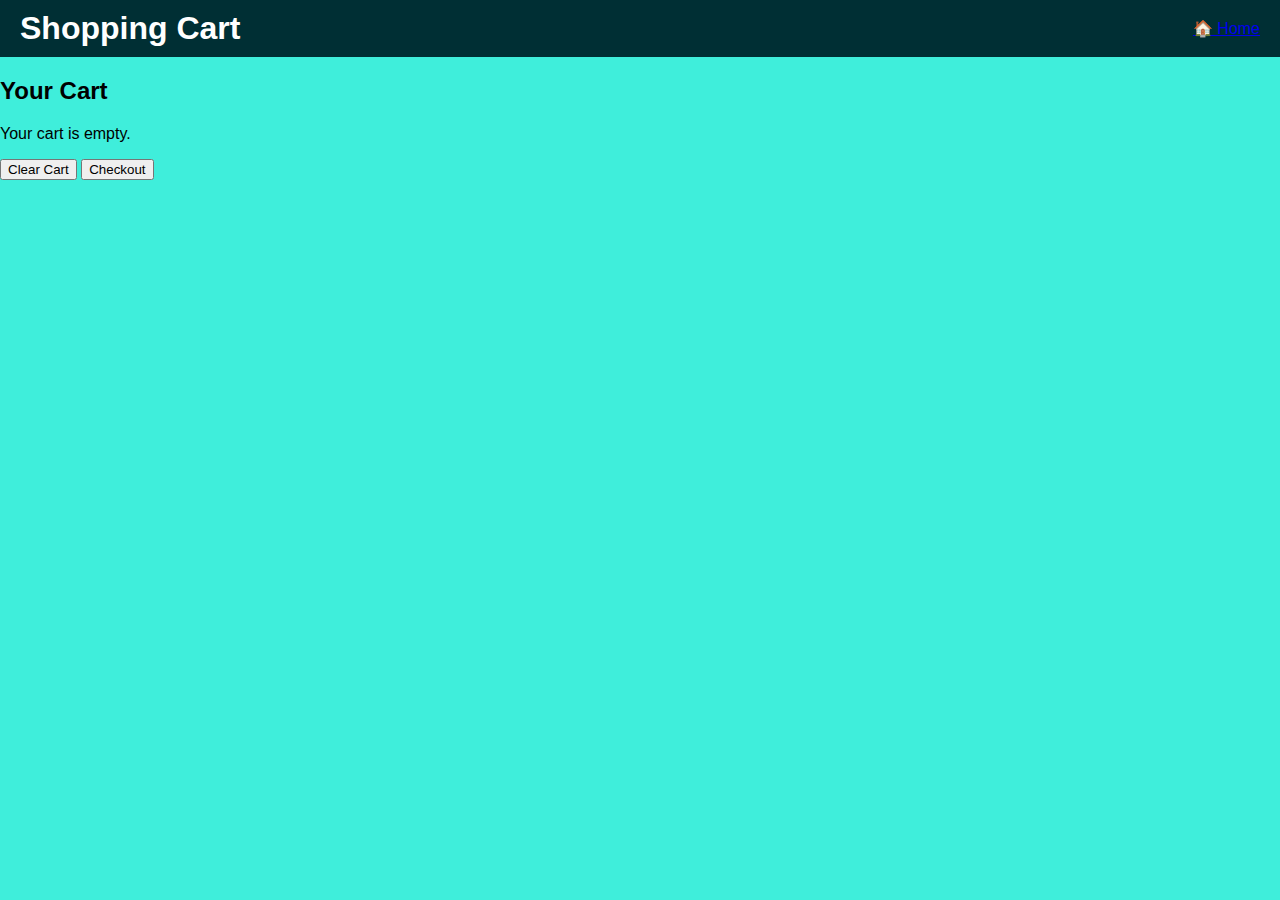
<file: cart.html>
<!DOCTYPE html>
<html lang="en">
<head>
    <meta charset="UTF-8">
    <meta name="viewport" content="width=device-width, initial-scale=1.0">
    <title>Cart</title>
    <link rel="stylesheet" href="styles.css">
</head>
<body>
    <header>
        <div class="navbar">
            <h1>Shopping Cart</h1>
            <a href="index.html">🏠 Home</a>
        </div>
    </header>

    <section class="cart-container">
        <h2>Your Cart</h2>
        <div id="cart-items"></div>
        <button id="clear-cart">Clear Cart</button>
        <button id="checkout">Checkout</button>
    </section>

    <script>
        document.addEventListener("DOMContentLoaded", () => {
            let cart = JSON.parse(localStorage.getItem("cart")) || [];
            let cartContainer = document.getElementById("cart-items");

            if (cart.length === 0) {
                cartContainer.innerHTML = "<p>Your cart is empty.</p>";
            } else {
                cart.forEach((item, index) => {
                    let div = document.createElement("div");
                    div.innerHTML = `<p>${item.name} - ₹${item.price} x ${item.quantity} 
                    <button onclick="removeItem(${index})">Remove</button></p>`;
                    cartContainer.appendChild(div);
                });
            }

            document.getElementById("clear-cart").addEventListener("click", () => {
                localStorage.removeItem("cart");
                location.reload();
            });
        });

        function removeItem(index) {
            let cart = JSON.parse(localStorage.getItem("cart")) || [];
            cart.splice(index, 1);
            localStorage.setItem("cart", JSON.stringify(cart));
            location.reload();
        }
    </script>
</b
</file>
<file: styles.css>
/* General Styles */
body {
    font-family: Arial, sans-serif;
    margin: 0;
    padding: 0;
    background-color: #3feedb;
}

/* Navbar */
.navbar {
    display: flex;
    justify-content: space-between;
    align-items: center;
    background-color: #002f34;
    color: white;
    padding: 10px 20px;
}

.navbar h1 {
    margin: 0;
}

.navbar input {
    padding: 8px;
    width: 40%;
    border: none;
    border-radius: 5px;
}

.cart-link {
    text-decoration: none;
    color: white;
    font-size: 18px;
}

/* Layout */
.container {
    display: flex;
    gap: 40px;  /* Adds space between filter and products */
}

.filter-column {
    flex: 3;  /* Keeps the filter section width fixed */
}

.products-container {
    flex: 2;  /* Takes more space for products */
}



/* Sidebar */
.sidebar {
    width: 20%;
    background: white;
    padding: 15px;
    border-radius: 5px;
}

.sidebar input {
    display: block;
    margin: 5px 0;
    padding: 5px;
    width: 80%;
}

/* Products Grid */
.products {
    width: 75%;
    display: grid;
    grid-template-columns: repeat(auto-fill, minmax(200px, 1fr));
    gap: 20px;
}

.product {
    background: white;
    padding: 10px;
    border-radius: 5px;
    text-align: center;
}

.product img {
    width: 100%;
    border-radius: 5px;
}

.add-to-cart {
    background-color: #ff9800;
    color: white;
    border: none;
    padding: 10px;
    cursor: pointer;
}
</file>
